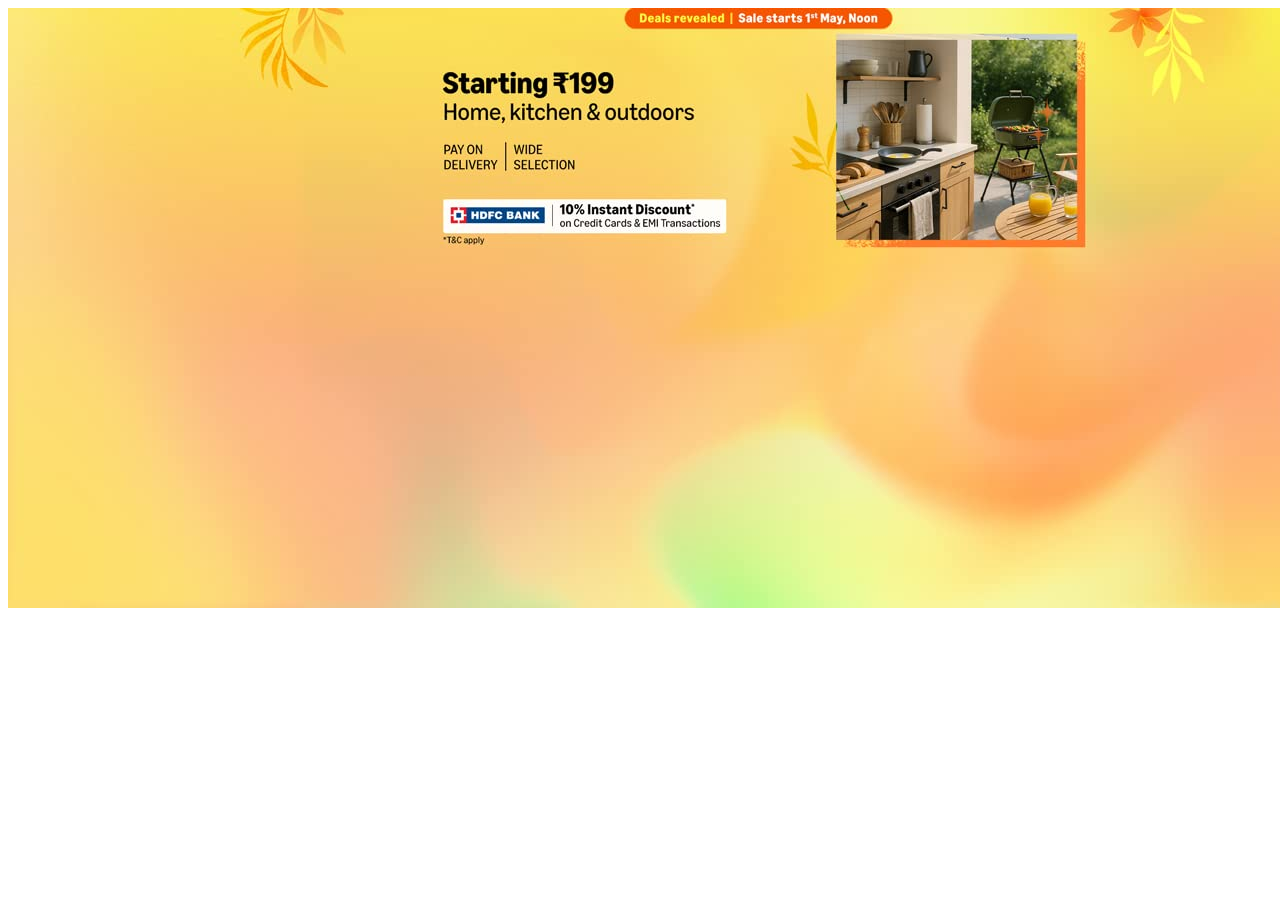
<file: just.html>
<!DOCTYPE html>
<html lang="en">
<head>
    <meta charset="UTF-8">
    <meta name="viewport" content="width=device-width, initial-scale=1.0">
    <title>Document</title>
</head>
<body>
    <img src="./img/curosal2.png" >


</body>
</html>
</file>
